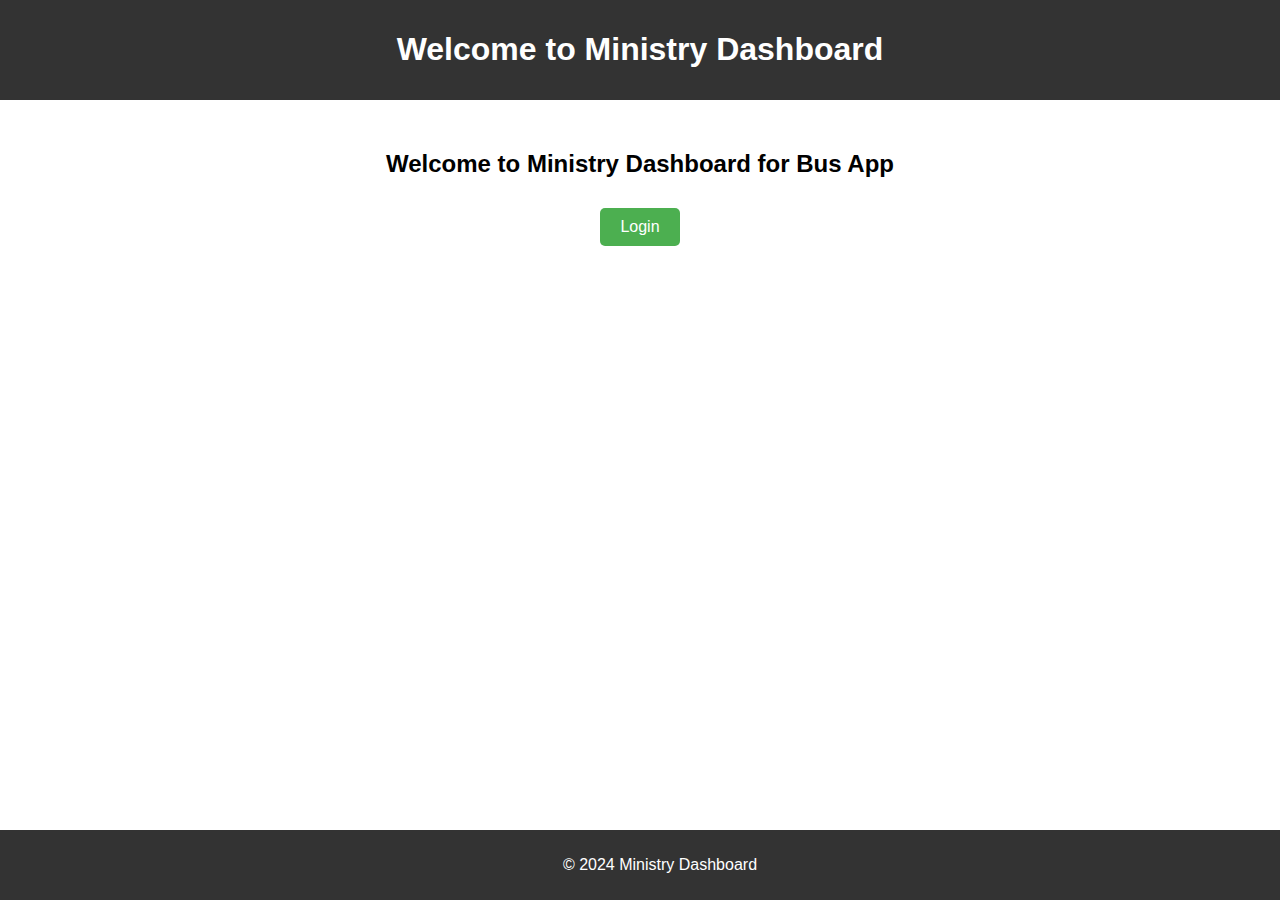
<file: src/main/resources/templates/Home/index.html>
<!DOCTYPE html>
<html lang="en" xmlns:th="http://www.thymeleaf.org">
<head>
    <meta charset="UTF-8">
    <meta name="viewport" content="width=device-width, initial-scale=1.0">
    <title>Welcome to Ministry Dashboard</title>
    <style>
        body {
            font-family: Arial, sans-serif;
            margin: 0;
            padding: 0;
        }

        .header {
            background-color: #333;
            color: #fff;
            padding: 10px 20px;
            text-align: center;
        }

        .login {
            float: right;
            padding: 10px 20px;
            color: #fff;
            text-decoration: none;
        }

        .container {
            max-width: 800px;
            margin: 50px auto;
            text-align: center;
        }

        .button {
            display: inline-block;
            background-color: #4CAF50;
            color: white;
            padding: 10px 20px;
            text-align: center;
            text-decoration: none;
            font-size: 16px;
            margin: 10px;
            cursor: pointer;
            border-radius: 5px;
        }

        .footer {
            background-color: #333;
            color: #fff;
            padding: 10px 20px;
            position: fixed;
            left: 0;
            bottom: 0;
            width: 100%;
            text-align: center;
        }

    </style>
</head>
<body>
<div class="header">
    <h1>Welcome to Ministry Dashboard</h1>
    <a th:href="@{/login}" class="login">Login</a>
</div>
<div class="container">
    <h2>Welcome to Ministry Dashboard for Bus App</h2>
    <a th:href="@{/login}" class="button">Login</a>
</div>
<div class="footer">
    <p>&copy; 2024 Ministry Dashboard</p>
</div>
</body>
</html>
</file>
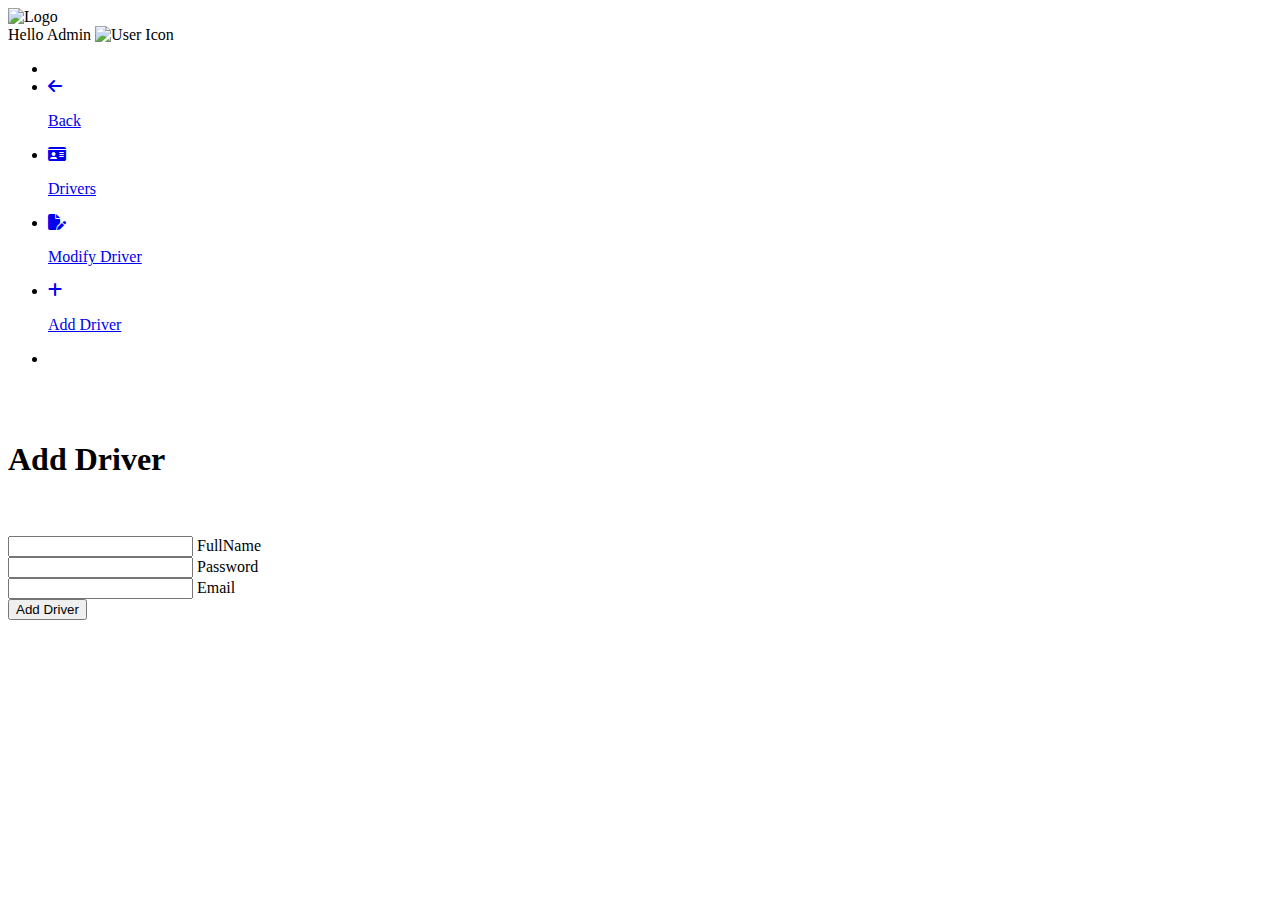
<file: src/main/resources/templates/Driver/adddriver.html>
<!DOCTYPE html>
<html lang="en" xmlns:th="http://www.thymeleaf.org">
<head>
    <meta charset="UTF-8">
    <meta name="viewport" content="width=device-width, initial-scale=1.0">
    <link rel="stylesheet" th:href="@{/custom/Css/Style3.css}">
    <link rel="stylesheet" href="https://cdnjs.cloudflare.com/ajax/libs/font-awesome/6.4.0/css/all.min.css">
    <title>TransJo | Admin DashBoard</title>
    <link rel="icon" th:href="@{/custom/image/bus.ico}" type="image/x-icon">
</head>
<body>
<div class="topnav">
    <img th:src="@{/custom/image/logo.jpg}" alt="Logo" class="logo">
    <div class="user-info">
        <span>Hello Admin</span>
        <img th:src="@{/custom/image/usericon.jpg}" alt="User Icon" class="user-icon">

    </div>
</div>

<div class="menu">
    <ul>
        <li class="profile">

        </li>

        <li>
            <a href="/admin/home">
                <i class="fa-solid fa-arrow-left"></i>
                <p>Back</p>
            </a>
        </li>
        <li>
            <a href="/admin/drivers">
                <i class="fa-solid fa-id-card"></i>
                <p>Drivers</p>
            </a>
        </li>
        <li>
            <a href="/admin/drivers/modifydriver"class="">
                <i class="fa-solid fa-file-pen"></i>
                <p>Modify Driver</p>
            </a>
        </li>
        <li>
            <a href="/admin/drivers/adddriver"class="active">
                <i class="fa-solid fa-plus"></i>
                <p>Add Driver</p>
            </a>
        </li>

        <li class="logout">
            <a href="">
            </a>
        </li>
    </ul>
</div>
<div class="content">

    <div class="container">
        <div class="login-box">
            <br><br>
            <h1>Add Driver</h1>
            <br><br>
            <form th:action="@{/admin/drivers/added}" method="post" th:object="${user}">

                <div class="user-box">

                    <input type="text" id="fullName" class="user-box" th:field="*{fullName}" required>
                    <label for="fullName">FullName</label>
                </div>

                <div class="user-box">

                    <input type="password" id="password" class="user-box" th:field="*{password}" required>
                    <label for="password">Password</label>
                </div>
                <div class="user-box">

                    <input type="email" id="email" class="user-box" th:field="*{email}" required>
                    <label for="email">Email</label>
                </div>
                <button type="submit" class="button">Add Driver</button>
            </form>
        </div>

        <div th:if="${error}" class="alert alert-danger" th:text="${erroe}"></div>
        <div th:if="${success}" class="alert alert-success" th:text="${success}"></div>
    </div>

    <script>
        window.addEventListener('DOMContentLoaded', (event) => {
            const successAlert = document.querySelector('.alert-success');
            const errorAlert = document.querySelector('.alert-danger');
            if (successAlert && successAlert.innerHTML.trim() !== '') {
                successAlert.style.display = 'block';
                setTimeout(() => { successAlert.style.display = 'none'; }, 3000);
            }
            if (errorAlert && errorAlert.innerHTML.trim() !== '') {
                errorAlert.style.display = 'block';
                setTimeout(() => { errorAlert.style.display = 'none'; }, 3000);
            }
        });
    </script>

</body>
</html>
</file>
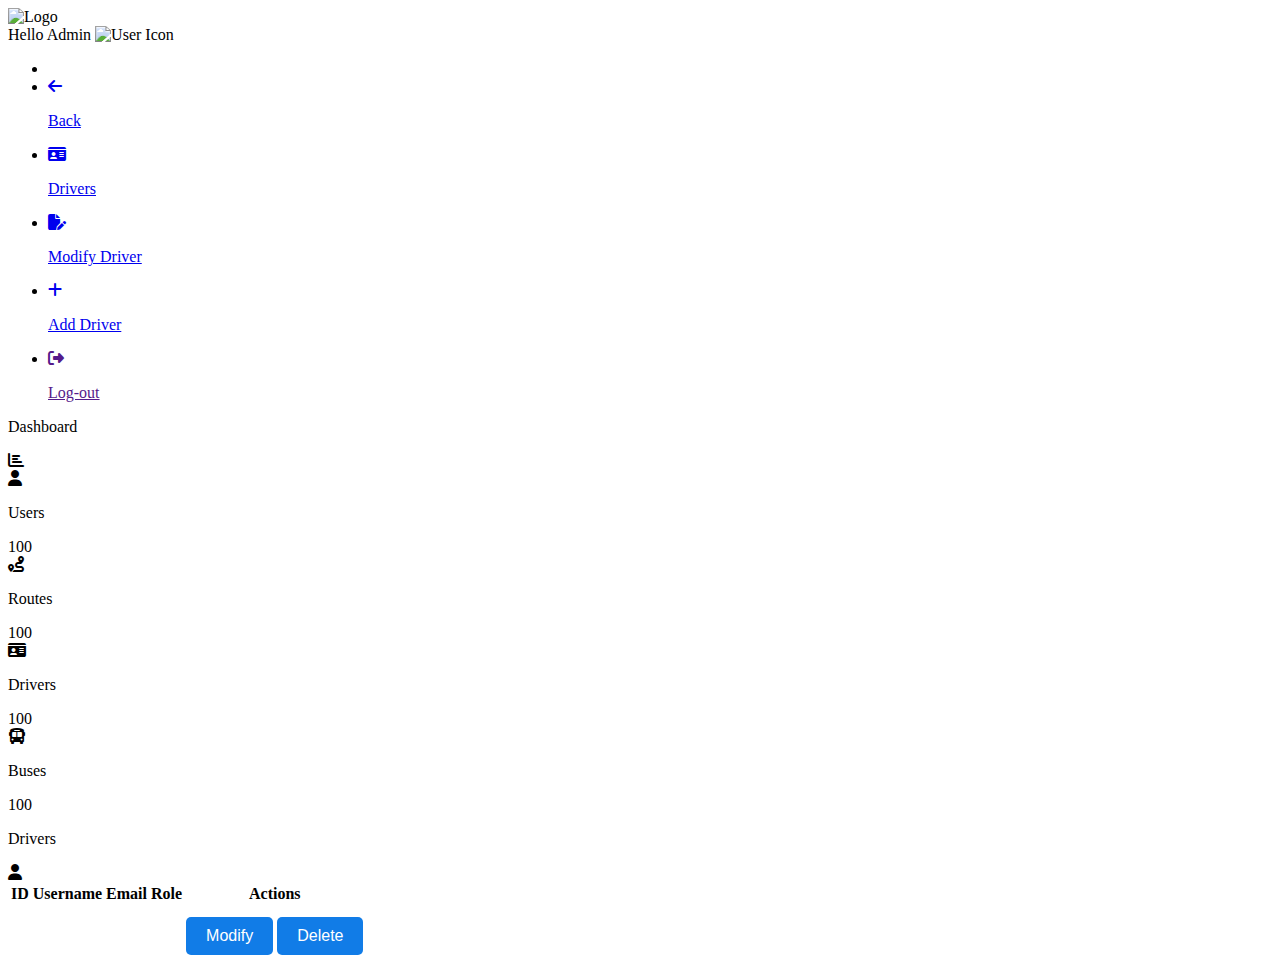
<file: src/main/resources/templates/Driver/driver.html>
<!DOCTYPE html>
<html lang="en">
<head>
    <meta charset="UTF-8">
    <meta viewport="width=device-width, initial-scale=1.0">
    <link th:href="@{/custom/Css/Style.css}" rel="stylesheet" />
    <link rel="stylesheet" href="https://cdnjs.cloudflare.com/ajax/libs/font-awesome/6.4.0/css/all.min.css">
    <title>TransJo | Admin DashBoard</title>
    <link rel="icon" th:href="@{/custom/image/bus.ico}" type="image/x-icon">
    <style>

        .button {
            background-color: rgb(17, 124, 231);
            color: white;
            padding: 10px 20px;
            border: none;
            border-radius: 5px;
            cursor: pointer;
            font-size: 16px;
            margin-top: 10px;
        }
        .button:hover{
            background-color: #ffffff55;}
    </style>
</head>
<body>
<div class="topnav">
    <img th:src="@{/custom/image/logo.jpg}" alt="Logo" class="logo">
    <div class="user-info">
        <span>Hello Admin</span>
        <img th:src="@{/custom/image/usericon.jpg}" alt="User Icon" class="user-icon">

    </div>
</div>
<div class="menu">
    <ul>
        <li class="profile">


        </li>

        <li>
            <a href="/admin/home">
                <i class="fa-solid fa-arrow-left"></i>
                <p>Back</p>
            </a>
        </li>
        <li>
            <a href="/admin/drivers"class="active">
                <i class="fa-solid fa-id-card"></i>
                <p>Drivers</p>
            </a>
        </li>
        <li>
            <a href="/admin/drivers/modifydriver"class="">
                <i class="fa-solid fa-file-pen"></i>
                <p>Modify Driver</p>
            </a>
        </li>
        <li>
            <a href="/admin/drivers/add"class="">
                <i class="fa-solid fa-plus"></i>
                <p>Add Driver</p>
            </a>
        </li>

        <li class="logout">
            <a href="">
                <i class="fa-solid fa-right-from-bracket"></i>
                <p>Log-out</p>
            </a>
        </li>
    </ul>
</div>
<div class="content">
    <div class="title-info">
        <p>Dashboard</p>
        <i class="fas fa-chart-bar"></i>
    </div>
    <div class="data-info">
        <div class="box">
            <i class="fas fa-user"></i>
            <div class="data">
                <p>Users</p>
                <span th:text="${Count.get('passenger')}">100</span>
            </div>
        </div>
        <div class="box">
            <i class="fa-solid fa-route"></i>
            <div class="data">
                <p>Routes</p>
                <span th:text="${Count.get('routes')}">100</span>
            </div>
        </div>
        <div class="box">
            <i class="fa-solid fa-id-card"></i>
            <div class="data">
                <p>Drivers</p>
                <span th:text="${Count.get('drivers')}">100</span>
            </div>
        </div>
        <div class="box">
            <i class="fa-solid fa-bus"></i>
            <div class="data">
                <p>Buses</p>
                <span th:text="${Count.get('buses')}">100</span>
            </div>
        </div>
    </div>
    <div class="title-info">
        <p>Drivers</p>
        <i class="fa-solid fa-user"></i>
    </div>
    <table>
        <thead>
        <tr>
            <th>ID</th>
            <th>Username</th>
            <th>Email</th>
            <th>Role</th>
            <th>Actions</th>
        </tr>
        </thead>
        <tbody>
        <tr th:each="driver : ${drivers}">
            <td th:text="${driver.id}"></td>
            <td th:text="${driver.fullName}"></td>
            <td th:text="${driver.email}"></td>
            <td th:text="${driver.role}"></td>
            <td>
                <button  class="button"><a th:href="@{'/admin/modify-driver/' + ${driver.id}}">Modify</a></button>
                <button  class="button"><a th:href="@{'/admin/delete-driver/' + ${driver.id}}">Delete</a></button>
            </td>
        </tr>
        </tbody>
    </table>
</div>
</body>
</html>
</file>
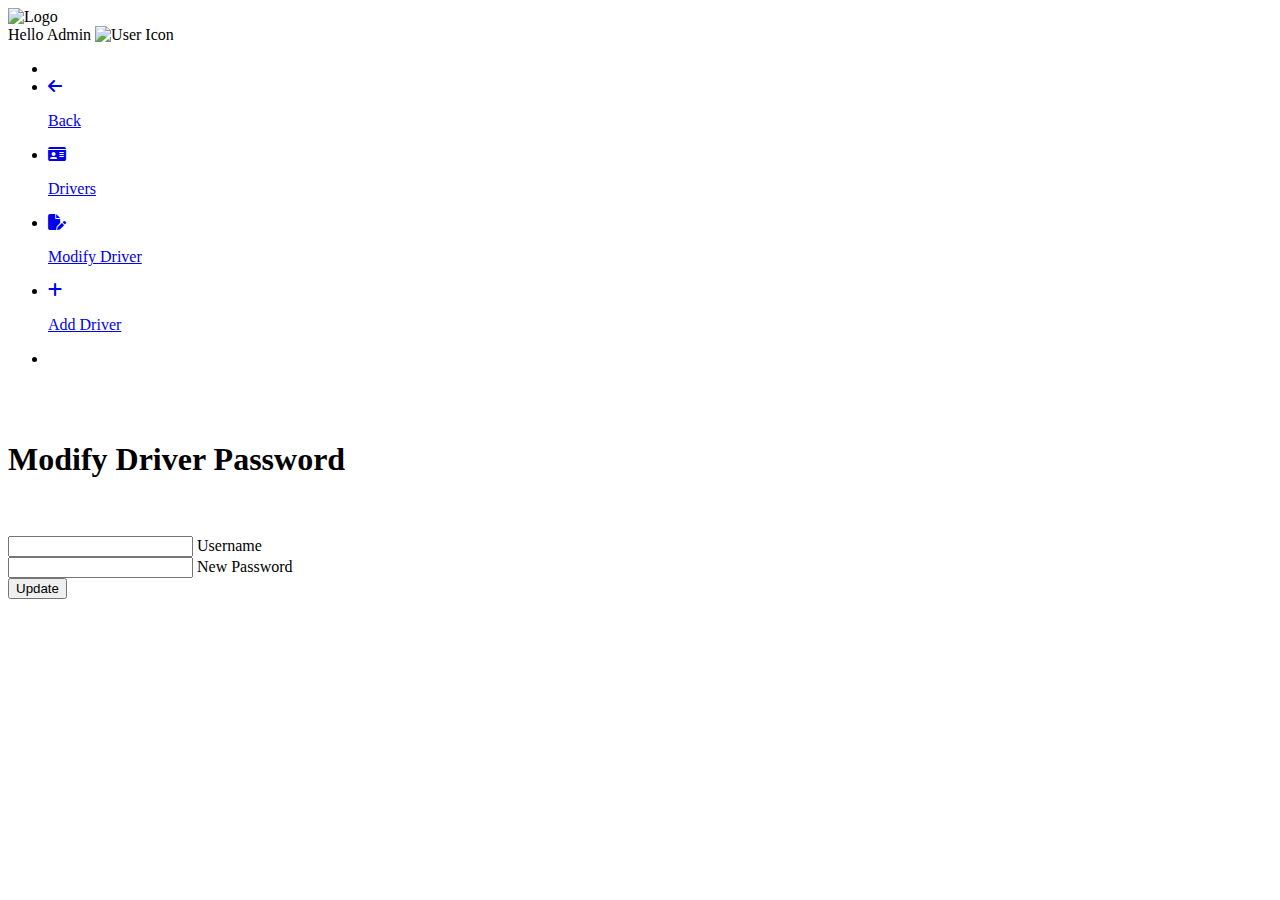
<file: src/main/resources/templates/Driver/moddriver.html>
<!DOCTYPE html>
<html lang="en">
<head>
    <meta charset="UTF-8">
    <meta name="viewport" content="width=device-width, initial-scale=1.0">

    <link rel="stylesheet" th:href="@{/custom/Css/style3.css}">
    <link rel="stylesheet" href="https://cdnjs.cloudflare.com/ajax/libs/font-awesome/6.4.0/css/all.min.css">
    <title>TransJo | Admin DashBoard</title>
    <link rel="icon" th:href="@{/custom/image/bus.ico}" type="image/x-icon">

</head>
<body>
<div class="topnav">
    <img th:src="@{/custom/image/logo.jpg}" alt="Logo" class="logo">
    <div class="user-info">
        <span>Hello Admin</span>
        <img th:src="@{/custom/image/usericon.jpg}" alt="User Icon" class="user-icon">

    </div>
</div>

<div class="menu">
    <ul>
        <li class="profile">

        </li>

        <li>
            <a href="/admin/home">
                <i class="fa-solid fa-arrow-left"></i>
                <p>Back</p>
            </a>
        </li>
        <li>
            <a href="/admin/drivers/add">
                <i class="fa-solid fa-id-card"></i>
                <p>Drivers</p>
            </a>
        </li>
        <li>
            <a href="/admin/drivers/modifydriver"class="active">
                <i class="fa-solid fa-file-pen"></i>
                <p>Modify Driver</p>
            </a>
        </li>
        <li>
            <a href="/admin/drivers/adddriver"class="">
                <i class="fa-solid fa-plus"></i>
                <p>Add Driver</p>
            </a>
        </li>

        <li class="logout">
            </a>
        </li>
    </ul>
</div>
<div class="content">

    <div class="container">
        <br><br>


        <div class="login-box">
            <h1>Modify Driver Password</h1><br><br>
            <form onsubmit="editPassword(event)">
                <div class="user-box">
                    <input type="text" id="username" name="username" required>
                    <label for="username">Username</label>
                </div>
                <div class="user-box">
                    <input type="password" id="new_password" name="new_password" required>
                    <label for="new_password">New Password</label>

                </div>


                <button type="submit" class="button">Update</button>
        </div>
        </form>
        <p id="message"></p>

        <script>
            function editPassword(event) {
                event.preventDefault();


                if (!validatePassword(document.getElementById('new_password').value)) {
                    alert("Password must be strong! Please include at least 8 characters with a mix of uppercase, lowercase, numbers, and special characters.");
                    return;
                }


                const username = document.getElementById('username').value;
                const newPassword = document.getElementById('new_password').value;


            }

            function validatePassword(password) {

                const strongPasswordRegex = /^(?=.*[a-z])(?=.*[A-Z])(?=.*\d)(?=.*[@$!%*?&])[A-Za-z\d@$!%*?&]{8,}$/;
                return strongPasswordRegex.test(password);
            }
        </script>
</body>
</html>
</file>
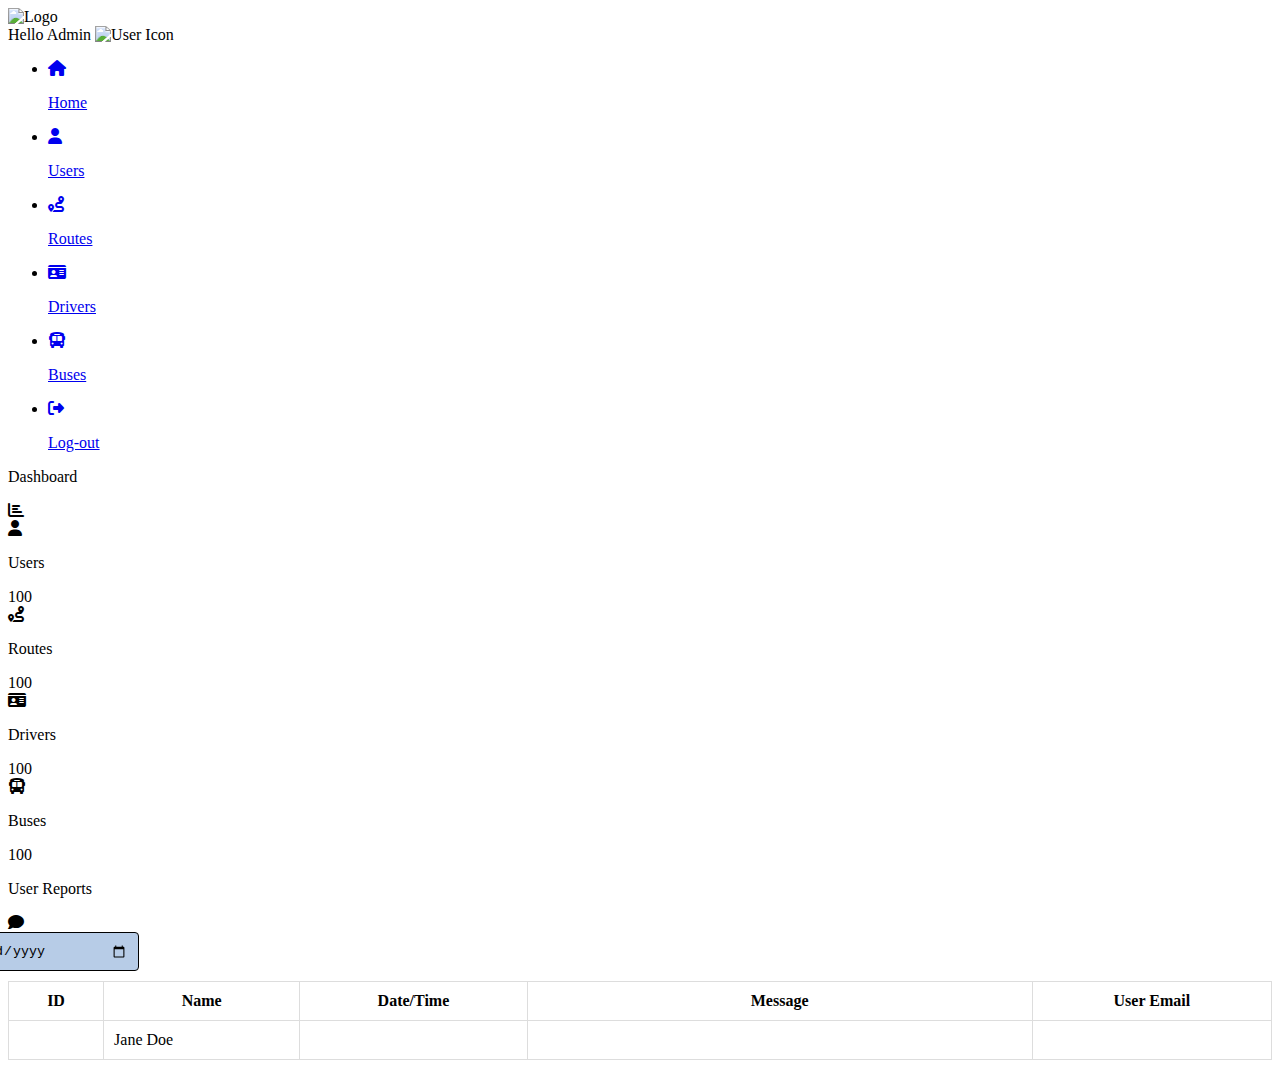
<file: src/main/resources/templates/Home/HomePage.html>
<!DOCTYPE html>
<html lang="en" xmlns:th="http://www.thymeleaf.org">
<head>
    <meta charset="UTF-8">
    <meta name="viewport" content="width=device-width, initial-scale=1.0">
    <link th:href="@{/custom/Css/Style.css}" rel="stylesheet" />
    <link rel="icon" th:href="@{/custom/image/bus.ico}" type="image/x-icon">
    <link rel="stylesheet" href="https://cdnjs.cloudflare.com/ajax/libs/font-awesome/6.4.0/css/all.min.css">
    <title>Admin Dashboard</title>
    <style>

        table th:nth-child(4), table td:nth-child(4) {
            width: 40%;
        }
        table {
            width: 100%;
            border-collapse: collapse;
        }
        table th, table td {
            padding: 10px;
            border: 1px solid #ddd;
        }
        input[type="text"], input[type="date"] {
            padding: 10px;
            width: 30%;
            box-sizing: border-box;
            border: 1px solid #000000;
            border-radius: 4px;
            color: black;
            background-color: #b7cce7;
            margin-left: -375px;
        }

        .filter-container {
            display: flex;
            justify-content: center;
            gap: 10px;
            margin-bottom: 10px;
        }
        .filter-container > div {
            width: 50%;
        }
    </style>
</head>
<body>
<div class="topnav">
    <img th:src="@{/custom/image/logo.jpg}" alt="Logo" class="logo">
    <div class="user-info">
        <span>Hello Admin</span>
        <img th:src="@{/custom/image/usericon.jpg}" alt="User Icon" class="user-icon">

    </div>
</div>
<div class="menu">

    <ul>

        <li>
            <a href="/admin/home" class="active">
                <i class="fa-solid fa-house"></i>
                <p>Home</p>
            </a>
        </li>
        <li>
            <a href="/admin/users">
                <i class="fa-solid fa-user"></i>
                <p>Users</p>
            </a>
        </li>
        <li>
            <a href="/admin/routes">
                <i class="fa-solid fa-route"></i>
                <p>Routes</p>
            </a>
        </li>
        <li>
            <a href="/admin/drivers">
                <i class="fa-solid fa-id-card"></i>
                <p>Drivers</p>
            </a>
        </li>
        <li>
            <a href="/admin/buses">
                <i class="fa-solid fa-bus"></i>
                <p>Buses</p>
            </a>
        </li>

        <li class="logout">
            <a href="/logout">

                <i class="fa-solid fa-right-from-bracket"></i>
                <p>Log-out</p>
            </a>
        </li>
    </ul>
</div>
<div class="content">
    <div class="title-info">
        <p>Dashboard</p>
        <i class="fas fa-chart-bar"></i>
    </div>
    <div class="data-info">
        <div class="box">
            <i class="fas fa-user"></i>
            <div class="data">
                <p>Users</p>
                <span th:text="${Count.get('passenger')}">100</span>
            </div>
        </div>
        <div class="box">
            <i class="fa-solid fa-route"></i>
            <div class="data">
                <p>Routes</p>
                <span th:text="${Count.get('routes')}">100</span>
            </div>
        </div>
        <div class="box">
            <i class="fa-solid fa-id-card"></i>
            <div class="data">
                <p>Drivers</p>
                <span th:text="${Count.get('drivers')}">100</span>
            </div>
        </div>
        <div class="box">
            <i class="fa-solid fa-bus"></i>
            <div class="data">
                <p>Buses</p>
                <span th:text="${Count.get('buses')}">100</span>
            </div>
        </div>
    </div>
    <div class="title-info">
        <p>User Reports</p>
        <i class="fa-solid fa-comment"></i>
    </div>
    <div class="filter-container">
        <div>
            <input type="date" id="dateInput" onchange="filterUserReports()" placeholder="Search by Date...">
        </div>
    </div>
    <table id="userReportsTable">
        <thead>
        <tr>
            <th>ID</th>
            <th>Name</th>
            <th>Date/Time</th>
            <th>Message</th>
            <th>User Email</th>
        </tr>
        </thead>
        <tbody>
        <tr th:each="userReport : ${userReports}">
            <td th:text="${userReport.id}"></td>
            <td th:text="${userReport.user.getFullName()}">Jane Doe</td>
            <td th:text="${#temporals.format(userReport.dateTime, 'yyyy-MM-dd HH:mm')}"></td>
            <td th:text="${userReport.getMessage()}"></td>
            <td th:text="${userReport.getUser().getEmail()}"></td>
        </tr>
        </tbody>
    </table>
</div>
<script>
    function filterUserReports() {
        var input, filter, table, tr, td, i, txtValue, dateInput, dateFilter, dateTxtValue;
        dateInput = document.getElementById("dateInput");
        dateFilter = dateInput.value;
        table = document.getElementById("userReportsTable");
        tr = table.getElementsByTagName("tr");

        for (i = 1; i < tr.length; i++) {
            tr[i].style.display = "none";
            td = tr[i].getElementsByTagName("td");
            if (td) {
                dateTxtValue = td[2].textContent || td[2].innerText;
                if (!dateFilter || dateTxtValue.startsWith(dateFilter)) {
                    tr[i].style.display = "";
                }
            }
        }
    }
</script>
</body>
</html>
</file>
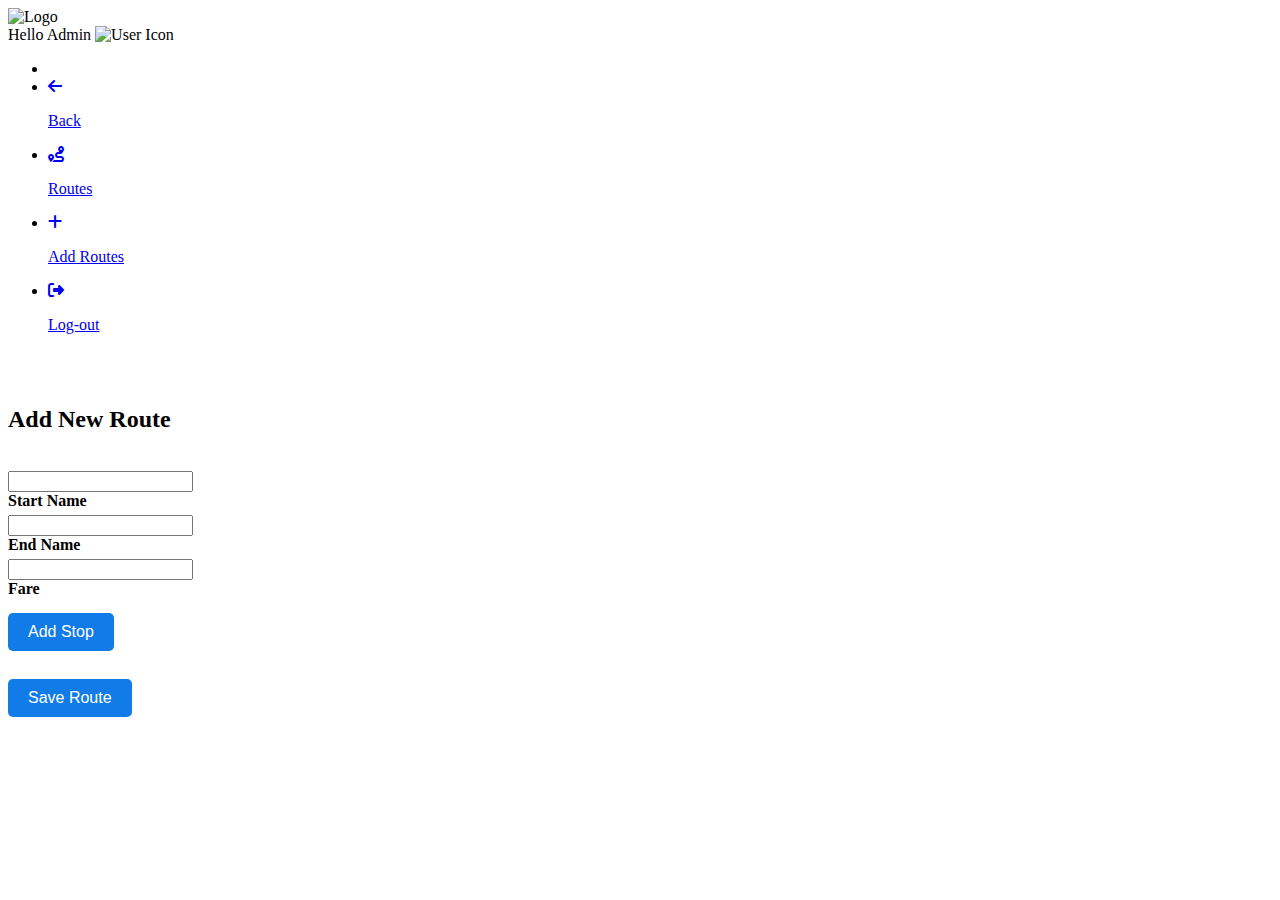
<file: src/main/resources/templates/route/addroute.html>
<!DOCTYPE html>
<html lang="en" xmlns:th="http://www.thymeleaf.org">
<head>
    <meta charset="UTF-8">
    <meta name="viewport" content="width=device-width, initial-scale=1.0">


    <link rel="stylesheet"th:href="@{/custom/Css/style3.css}">
    <link rel="stylesheet"href="https://cdnjs.cloudflare.com/ajax/libs/font-awesome/6.4.0/css/all.min.css">
    <title>TransJo | Add New Route</title>
    <link rel="icon" th:href="@{/custom/image/bus.ico}" type="image/x-icon">


    <style>
        .button {
            background-color: rgb(17, 124, 231);
            color: white;
            padding: 10px 20px;
            border: none;
            border-radius: 5px;
            cursor: pointer;
            font-size: 16px;
            margin-top: 10px;
        }
        .button:hover{
            background-color: #ffffff55;}


        .container {
            max-width: 800px;
            margin: 50px auto;
            padding: 20px;
            background-color: rgb(38, 38, 70);
            border-radius: 10px;

        }

        .form-group {
            margin-bottom: 20px;
        }

        label {
            display: block;
            margin-bottom: 5px;
            font-weight: bold;
        }


    </style>
    <script>

        var stopIndex = 0;

        function addStop() {
            const container = document.getElementById('stopPoints');

            const newStopDiv = document.createElement('div');
            newStopDiv.classList.add('user-box');

            newStopDiv.innerHTML = `
  <div aria-label="Stop ${stopIndex + 1}">
 <div class="user-box">
    <input type="text" id="stopName${stopIndex}" name="stopPoints[${stopIndex}].stopName" class="user-box"  required>
    <label for="stopName${stopIndex}">Stop Name</label>
 </div>
 <div class="user-box">
    <input type="text" id="latitude${stopIndex}" name="stopPoints[${stopIndex}].latitude" class="user-box"  required>
    <label for="latitude${stopIndex}">Latitude</label>
 </div>
 <div class="user-box">
    <input type="text" id="longitude${stopIndex}" name="stopPoints[${stopIndex}].longitude" class="user-box"  required>
    <label for="longitude${stopIndex}">Longitude</label>
  </div>
  `;

            container.appendChild(newStopDiv);
            stopIndex++;
        }


        function showSuccessAlert() {
            alert("Route added successfully!");
        }
    </script>
</head>
<body>
<div class="topnav">
    <img th:src="@{/custom/image/logo.jpg}" alt="Logo" class="logo">
    <div class="user-info">
        <span>Hello Admin</span>
        <img th:src="@{/custom/image/usericon.jpg}" alt="User Icon" class="user-icon">

    </div>
</div>
<div class="menu">
    <ul>
        <li class="profile">

        </li>
        <li>
            <a href="/admin/home" >
                <i class="fa-solid fa-arrow-left"></i>
                <p>Back</p>
            </a>
        </li>
        <li>
            <a href="/admin/routes" >
                <i class="fa-solid fa-route"></i>
                <p>Routes</p>
            </a>
        </li>
        <li>
            <a href="/admin/routes/add"class="active">
                <i class="fa-solid fa-plus"></i>
                <p>Add Routes</p>
            </a>
        </li>
        <li class="logout">
            <a href="/login">

                <i class="fa-solid fa-right-from-bracket"></i>
                <p>Log-out</p>
            </a>
        </li>
    </ul>
</div>

<div class="content">
    <div class="login-box">
        <br><br>

        <h2>Add New Route</h2><br>

        <form action="#" th:action="@{/admin/routes/add}" th:object="${routes}" method="post" onsubmit="showSuccessAlert()">
            <div class="user-box">
                <input type="text" id="startName" class="user-box" th:field="*{startName}" required>
                <label>Start Name</label>
            </div>
            <div class="user-box">
                <input type="text" id="endName" class="user-box"  th:field="*{endName}" required>
                <label>End Name</label>
            </div>

            <div class="user-box">
                <input type="number" id="fare" class="user-box"  th:field="*{fare}"  step="any" required>
                <label>Fare</label>
            </div>
            <div id="stopPoints">
            </div>
            <button type="button" class="button" onclick="addStop()">Add Stop</button><br/><br/>

            <button type="submit" class="button">Save Route</button>
        </form>
    </div>
    <script src="https://code.jquery.com/jquery-3.5.1.slim.min.js"></script>
    <script src="https://cdn.jsdelivr.net/npm/bootstrap@5.0.2/dist/js/bootstrap.bundle.min.js"></script>
</body>
</html>
</file>
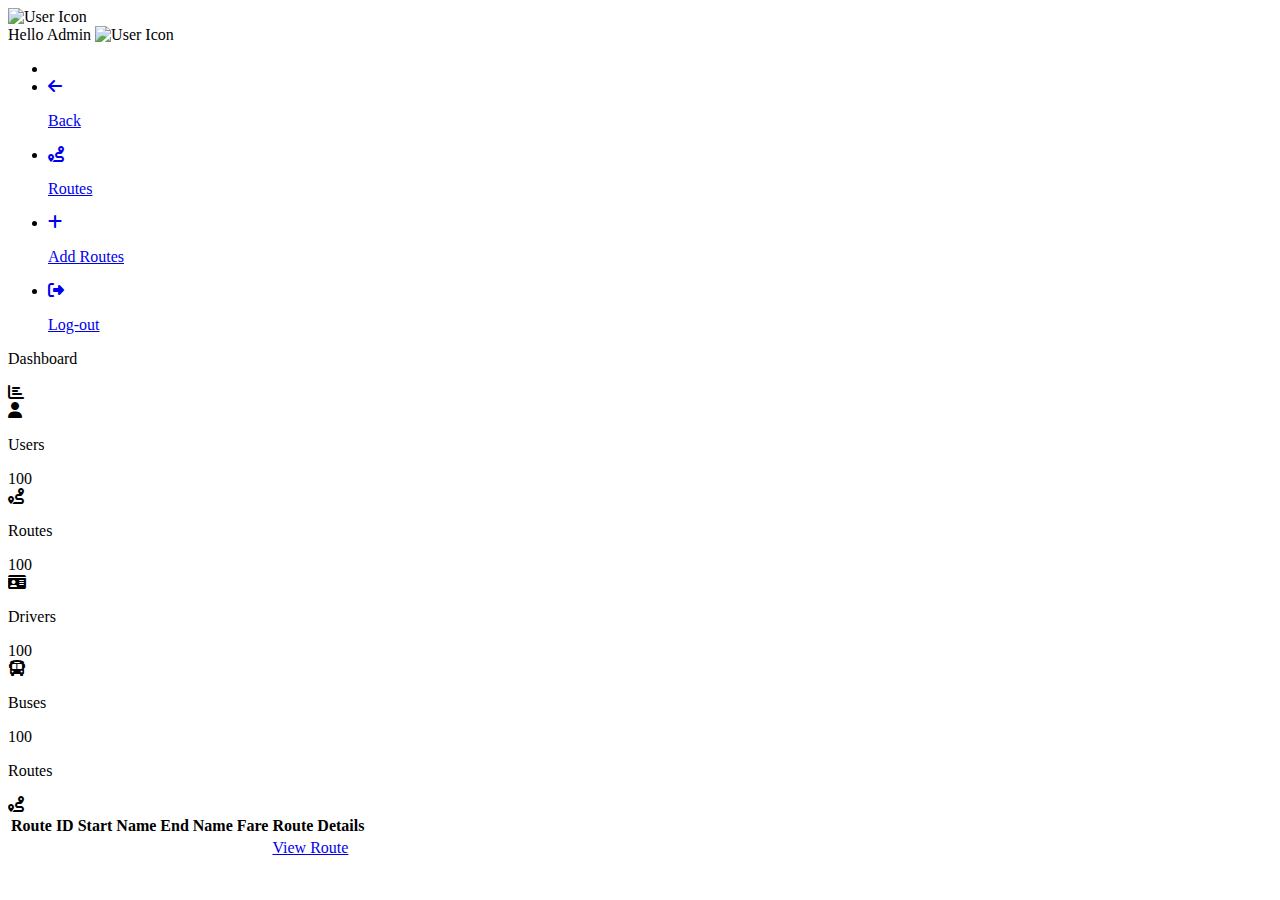
<file: src/main/resources/templates/route/routes.html>
<!DOCTYPE html>
<html lang="en" xmlns:th="http://www.thymeleaf.org">
<head>
    <meta charset="UTF-8">
    <meta name="viewport" content="width=device-width, initial-scale=1.0">
    <link th:href="@{/custom/Css/Style2.css}" rel="stylesheet" />
    <link rel="stylesheet" href="https://cdnjs.cloudflare.com/ajax/libs/font-awesome/6.4.0/css/all.min.css">
    <link rel="icon" th:href="@{/custom/image/bus.ico}" type="image/x-icon">
    <title>Admin Dashboard</title>
</head>
<body>
<div class="topnav">
    <img th:src="@{/custom/image/logo.jpg}" alt="User Icon" class="logo">

    <div class="user-info">
        <span>Hello Admin</span>
        <img th:src="@{/custom/image/usericon.jpg}" alt="User Icon" class="user-icon">

    </div>
</div>
<div class="menu">
    <ul>
        <li class="profile">

        </li>
        <li>
            <a href="/admin/home">
                <i class="fa-solid fa-arrow-left"></i>
                <p>Back</p>
            </a>
        </li>
        <li>
            <a href="/admin/routes" class="active">
                <i class="fa-solid fa-route"></i>
                <p>Routes</p>
            </a>
        </li>
        <li>
            <a href="/admin/routes/add">
                <i class="fa-solid fa-plus"></i>
                <p>Add Routes</p>
            </a>
        </li>
        <li class="logout">
            <a href="/logout">
                <i class="fa-solid fa-right-from-bracket"></i>
                <p>Log-out</p>
            </a>
        </li>
    </ul>
</div>
<div class="content">
    <div class="title-info">
        <p>Dashboard</p>
        <i class="fas fa-chart-bar"></i>
    </div>
    <div class="data-info">
        <div class="box">
            <i class="fas fa-user"></i>
            <div class="data">
                <p>Users</p>
                <span th:text="${Count.get('passenger')}">100</span>
            </div>
        </div>
        <div class="box">
            <i class="fa-solid fa-route"></i>
            <div class="data">
                <p>Routes</p>
                <span th:text="${Count.get('routes')}">100</span>
            </div>
        </div>
        <div class="box">
            <i class="fa-solid fa-id-card"></i>
            <div class="data">
                <p>Drivers</p>
                <span th:text="${Count.get('drivers')}">100</span>
            </div>
        </div>
        <div class="box">
            <i class="fa-solid fa-bus"></i>
            <div class="data">
                <p>Buses</p>
                <span th:text="${Count.get('buses')}">100</span>
            </div>
        </div>
    </div>
    <div class="tables-container">
        <div class="routes-table">
            <div class="title-info">
                <p>Routes</p>
                <i class="fa-solid fa-route"></i>
            </div>
            <table>
                <thead>
                <tr>
                    <th>Route ID</th>
                    <th>Start Name</th>
                    <th>End Name</th>
                    <th>Fare</th>
                    <th>Route Details</th>
                </tr>
                </thead>
                <tbody>
                <tr th:each="route : ${routes}">
                    <td th:text="${route.id}"></td>
                    <td th:text="${route.startName}"></td>
                    <td th:text="${route.endName}"></td>
                    <td th:text="${route.fare}"></td>
                    <!-- Pass route ID to the JavaScript function -->
                    <td><a href="#" th:onclick="'javascript:showRouteOnMap(\'' + ${route.id} + '\');'">View Route</a></td>
                </tr>
                </tbody>
            </table>
        </div>
    </div>
</div>
<script>
    function showRouteOnMap(routeId) {

        fetch(`http://localhost:8080/api/route/${routeId}`)
            .then(response => response.json())
            .then(data => {
                const stopPoints = data.route.stopPoints;
                const baseUrl = 'https://www.google.com/maps/dir/';
                let url = baseUrl;
                stopPoints.forEach(stop => {
                    url += `${stop.latitude},${stop.longitude}/`;
                });
                window.open(url, '_blank');
                console.log(url)
            })
            .catch(error => console.error('Error:', error));
    }
</script>
</body>
</html>
</file>
